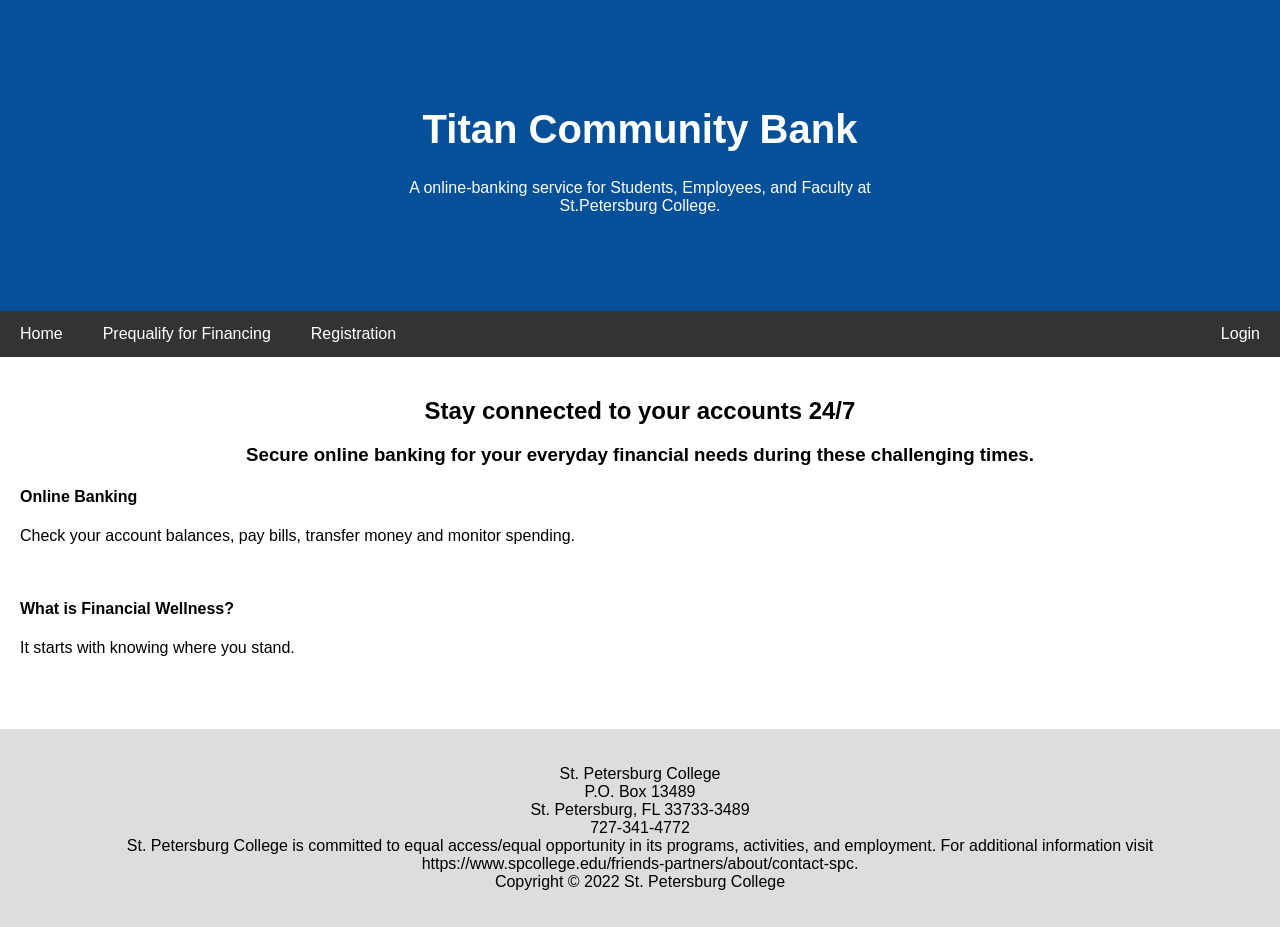
<file: assignment_5/index.html>
<!DOCTYPE html>
<html lang="en">
<head>
<title>Home</title>
<meta charset="UTF-8">
<meta name="viewport" content="width=device-width, initial-scale=1">
<link rel="stylesheet" type="text/css" href="style.css">
</head>
<body>


<div class="header">
  <h1>Titan Community Bank</h1>
  <p>A online-banking service for Students, Employees, and Faculty at <br> St.Petersburg College.</br></p>
</div>

<div class="navbar">
  <a href="index.html">Home</a>
  <a href="Prequalify.html">Prequalify for Financing</a>
  <a href="registration.html">Registration</a>
  <a href="Login.html" class="right">Login</a>

</div>
<div class="main">
<div id="ad-container"></div>

    <h2><center>Stay connected to your accounts 24/7</h2>
    <h3><center>Secure online banking for your everyday financial needs during these challenging times.</center></h3>
    <h4>Online Banking</h4>
    <p>Check your account balances, pay bills, transfer money and monitor spending.</p>
    <br>
    <h4>What is Financial Wellness?</h4>
	<p>It starts with knowing where you stand.</p>
	</br>
  <br>
</div>     
<div class="footer">
<p>St. Petersburg College<br>
P.O. Box 13489<br>
St. Petersburg, FL 33733-3489<br>
727-341-4772<br>
St. Petersburg College is committed to equal access/equal opportunity in its programs, activities, and employment. For additional information visit https://www.spcollege.edu/friends-partners/about/contact-spc.<br>
Copyright © 2022 St. Petersburg College</p>
</div>
</body>
</html>
</file>
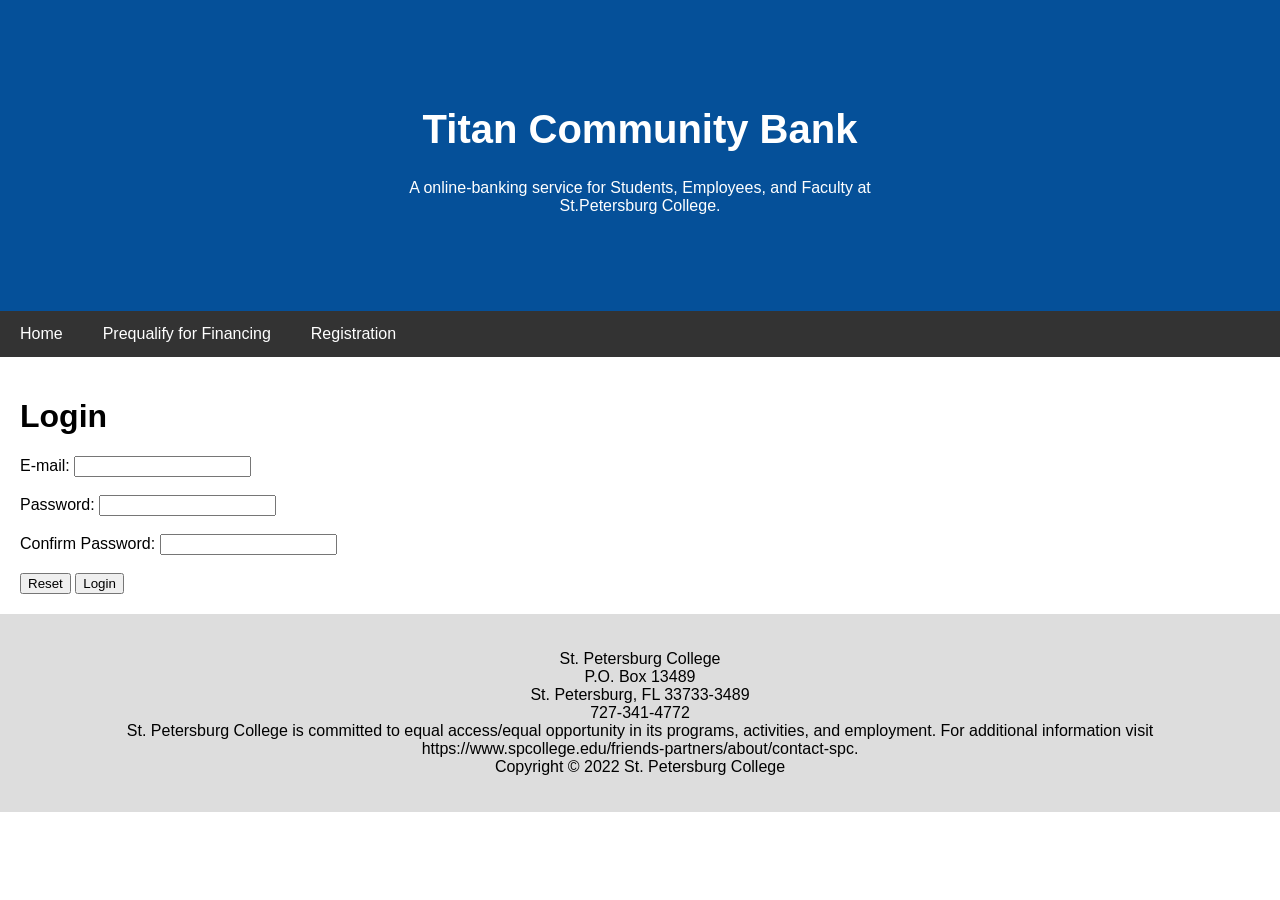
<file: assignment_5/Login.html>
<!DOCTYPE html>
<html lang="en">
<head>
<title>Login</title>
<meta charset="UTF-8">
<meta name="viewport" content="width=device-width, initial-scale=1">
<link rel="stylesheet" type="text/css" href="style.css">
</head>
<body>
<div class="header">
  <h1>Titan Community Bank</h1>
  <p>A online-banking service for Students, Employees, and Faculty at <br> St.Petersburg College.</br></p>
</div>
<div class="navbar">
  <a href="index.html">Home</a>
  <a href="Prequalify.html">Prequalify for Financing</a>
  <a href="Registration.html">Registration</a>

</div>
<div class="main">
<form action="Login.html" method="get"
  name="Login" id="Login">
<h1>Login</h1>

  E-mail: <input type="text" name="email" id="email">
  <br><br>
  Password: <input type="text" name="password1" id="password1">
  <br><br>
  Confirm Password: <input type="text" name="password2" id="password2">
  <br><br>
  <button id="reset">Reset</button>
  <button id="Login">Login</button>

</form>
</div>
  <div class="footer">
    <p>St. Petersburg College<br>
    P.O. Box 13489<br>
    St. Petersburg, FL 33733-3489<br>
    727-341-4772<br>
    St. Petersburg College is committed to equal access/equal opportunity in its programs, activities, and employment. For additional information visit https://www.spcollege.edu/friends-partners/about/contact-spc.<br>
    Copyright © 2022 St. Petersburg College</p>
    </div>
    </body>
    </html>
    <script> 
    function myFunction(){
      var email = document.forms["myForm"]["email"].value;
      var password1 = document.forms["myForm"]["password1"].value;
      var password2 = document.forms["myForm"]["password2"].value;
    }
      if (password1 == password2){
        window.location.href="spendingtrends.html";
      }
      else{
        alert("Invalid Username and Password");
      }
  
        document.getElementById('clear').addEventListener('click',() => {
        localStorage.removeItem('username')
        localStorage.removeItem('password1')
        localStorage.removeItem('password2')
        })
      </script>
</file>
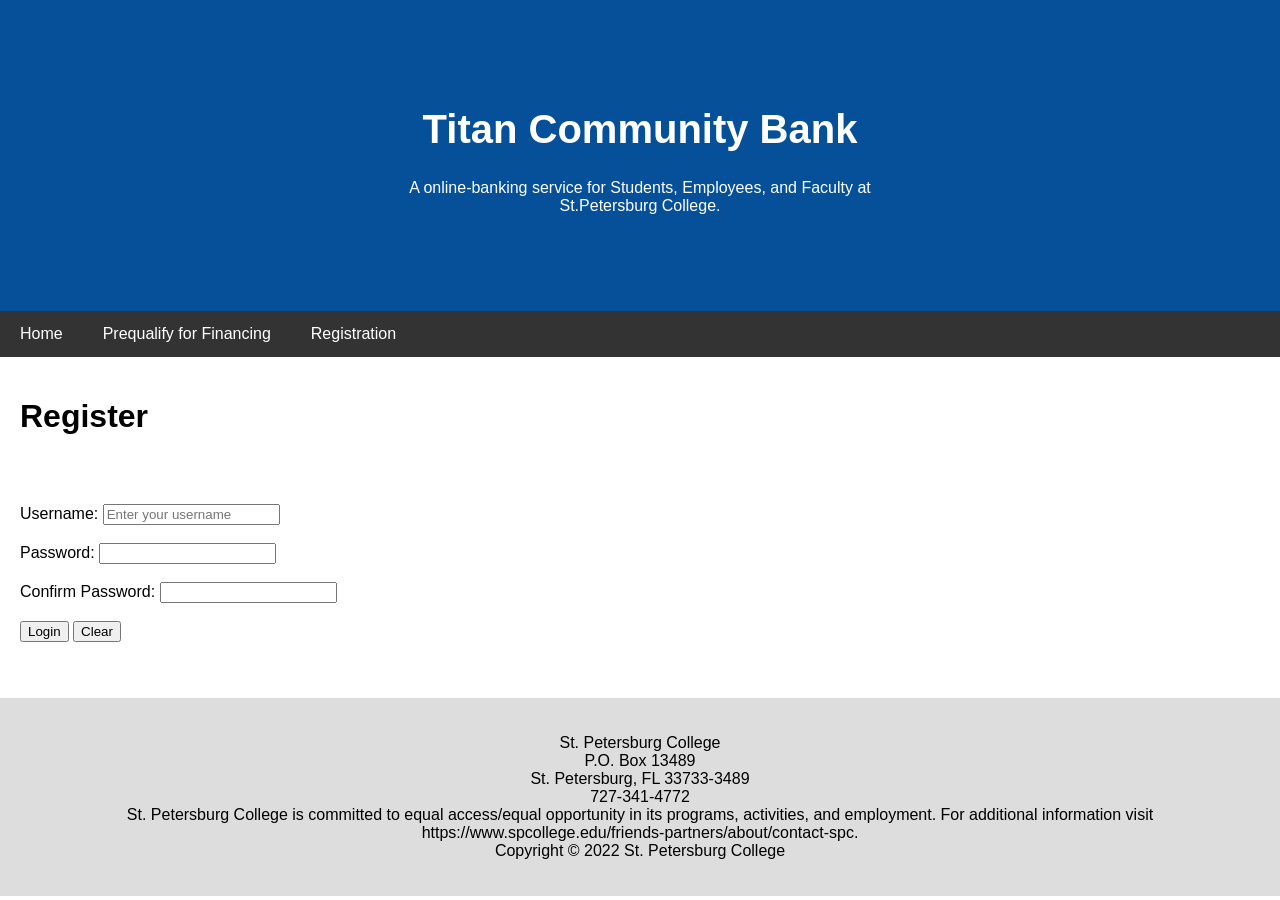
<file: assignment_5/Registration.html>
<!DOCTYPE html>
<html lang="en">
<head>
<title>Home</title>
<meta charset="UTF-8">
<meta name="viewport" content="width=device-width, initial-scale=1">
<link rel="stylesheet" type="text/css" href="style.css">
</head>
<body>

<div class="header">
  <h1>Titan Community Bank</h1>
  <p>A online-banking service for Students, Employees, and Faculty at <br> St.Petersburg College.</br></p>
</div>

<div class="navbar">
  <a href="index.html">Home</a>
  <a href="Prequalify.html">Prequalify for Financing</a>
  <a href="Registration.html">Registration</a>

</div>
<script src="js/Registration.js"></script>

<div class="main">
  <h1> Register</h1>
  <h2 id="registration_header">&nbsp;</h2>
  <table id="registration_info"></table>

  <form action="Registration.html" method="get"
  name="Registration_form" id="Regestration_form">


  Username: <input type="text" name="username" id="username" required placeholder="Enter your username">
  <br><br>
  Password: <input type="password1" name="password1">
  <br><br>
  Confirm Password: <input type="password2" name="password2">
  <br><br>
  <button id="login"> Login</button>
  <button id="clear"> Clear</button>
  </form>

    </div>

	</br>
  <br>
</div>     
<div class="footer">
<p>St. Petersburg College<br>
P.O. Box 13489<br>
St. Petersburg, FL 33733-3489<br>
727-341-4772<br>
St. Petersburg College is committed to equal access/equal opportunity in its programs, activities, and employment. For additional information visit https://www.spcollege.edu/friends-partners/about/contact-spc.<br>
Copyright © 2022 St. Petersburg College</p>
</div>
</body>
</html>
</file>
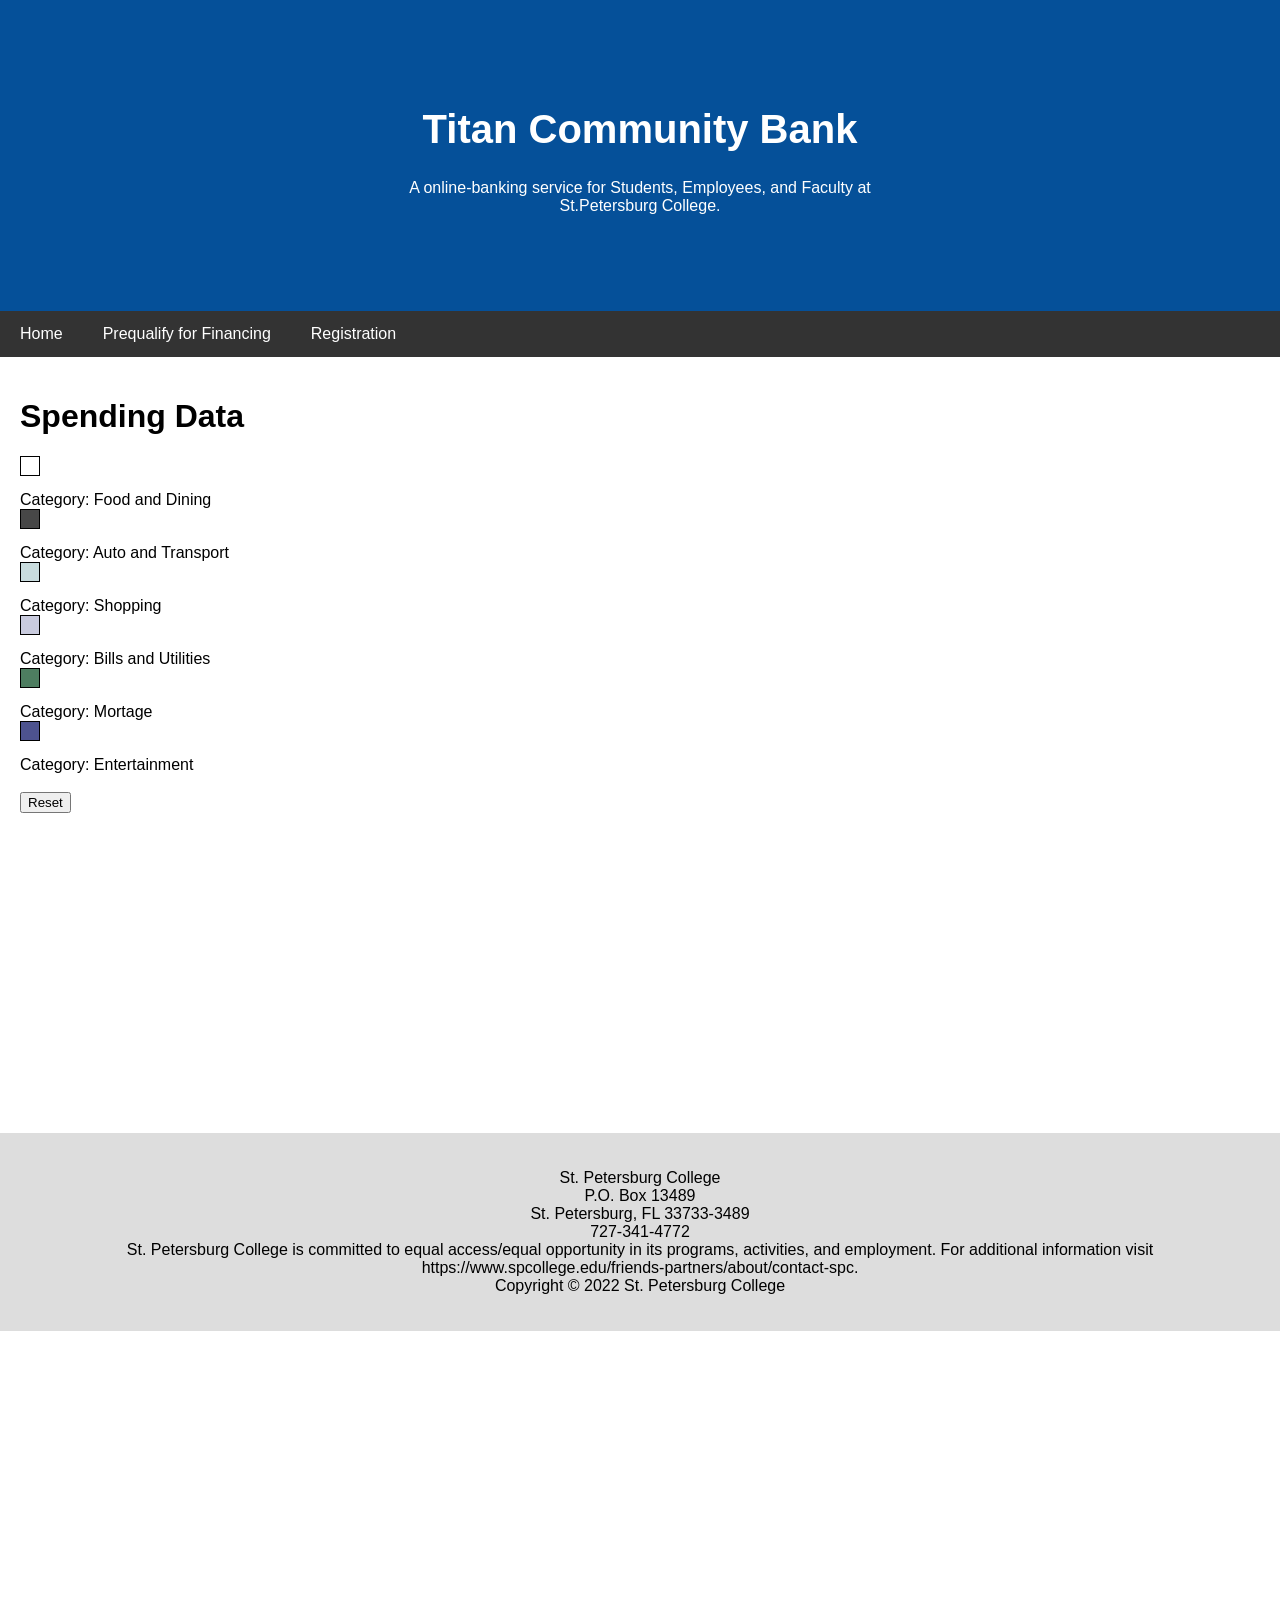
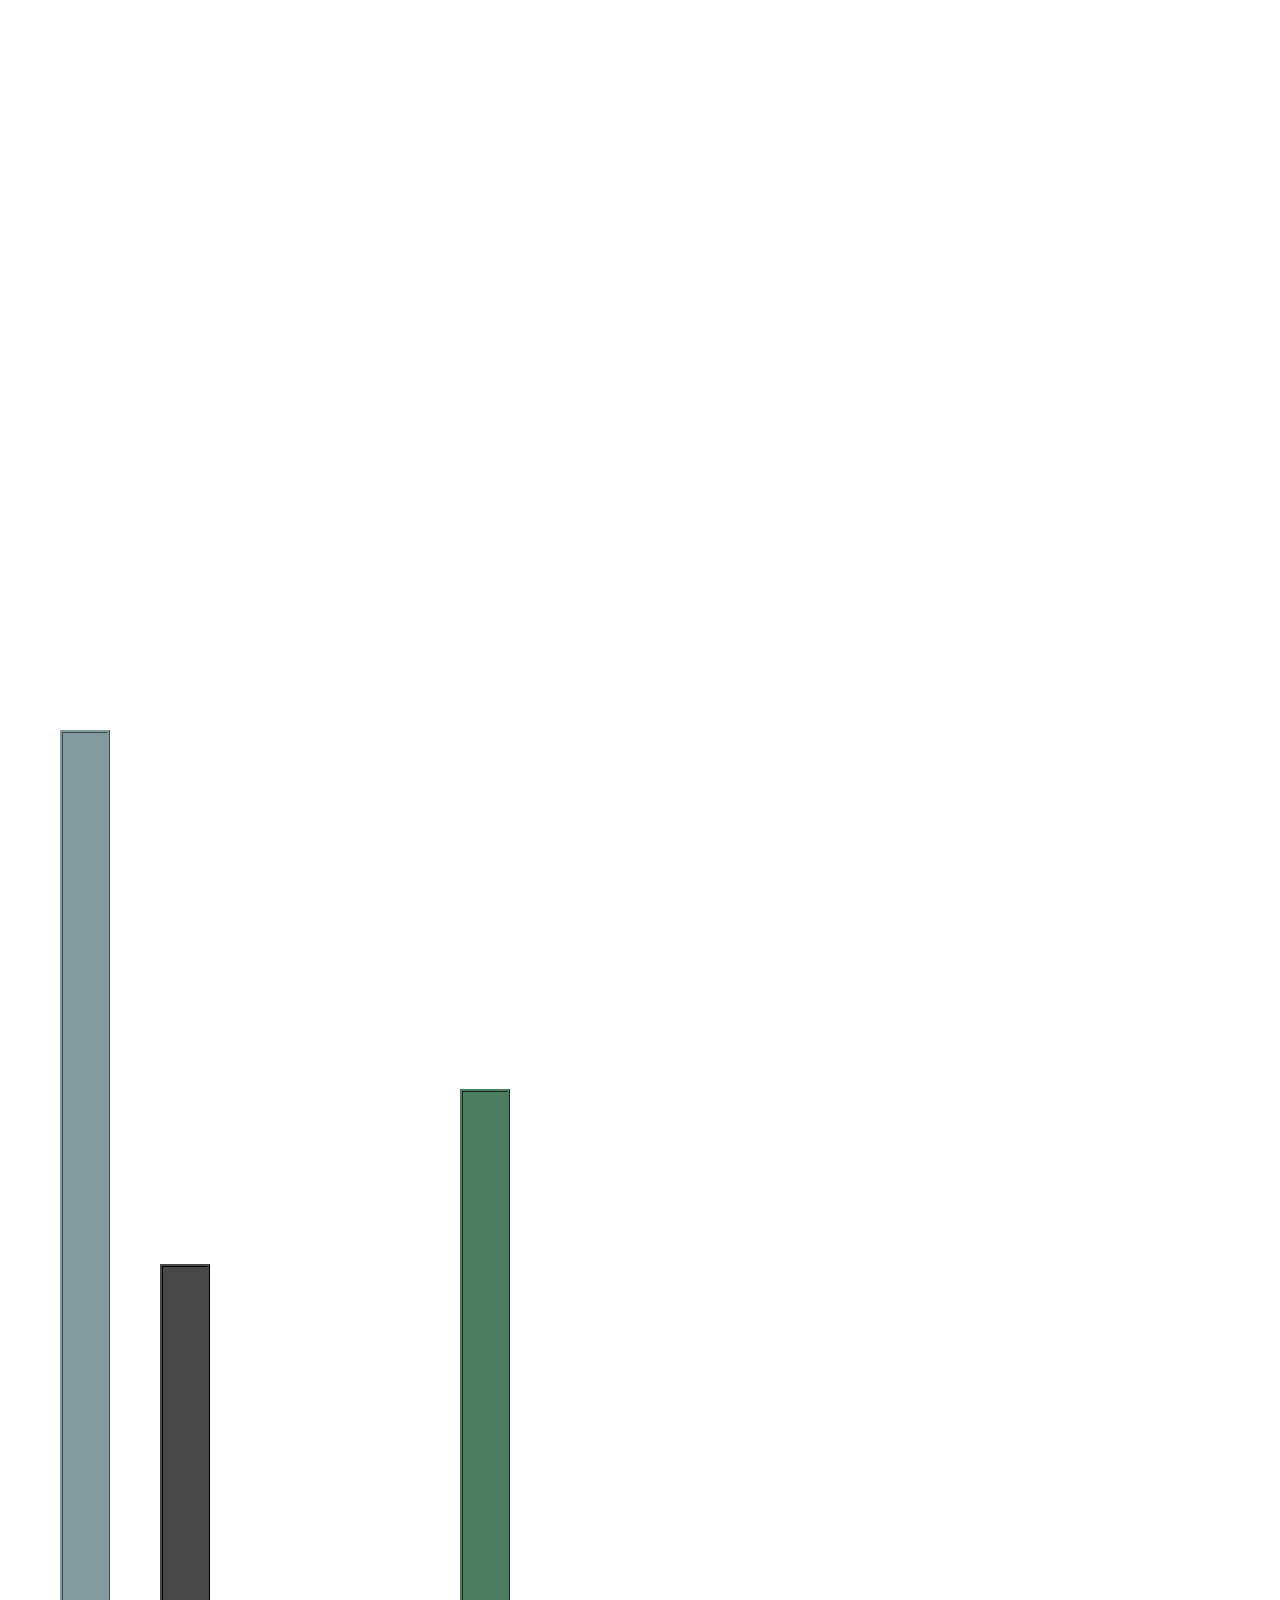
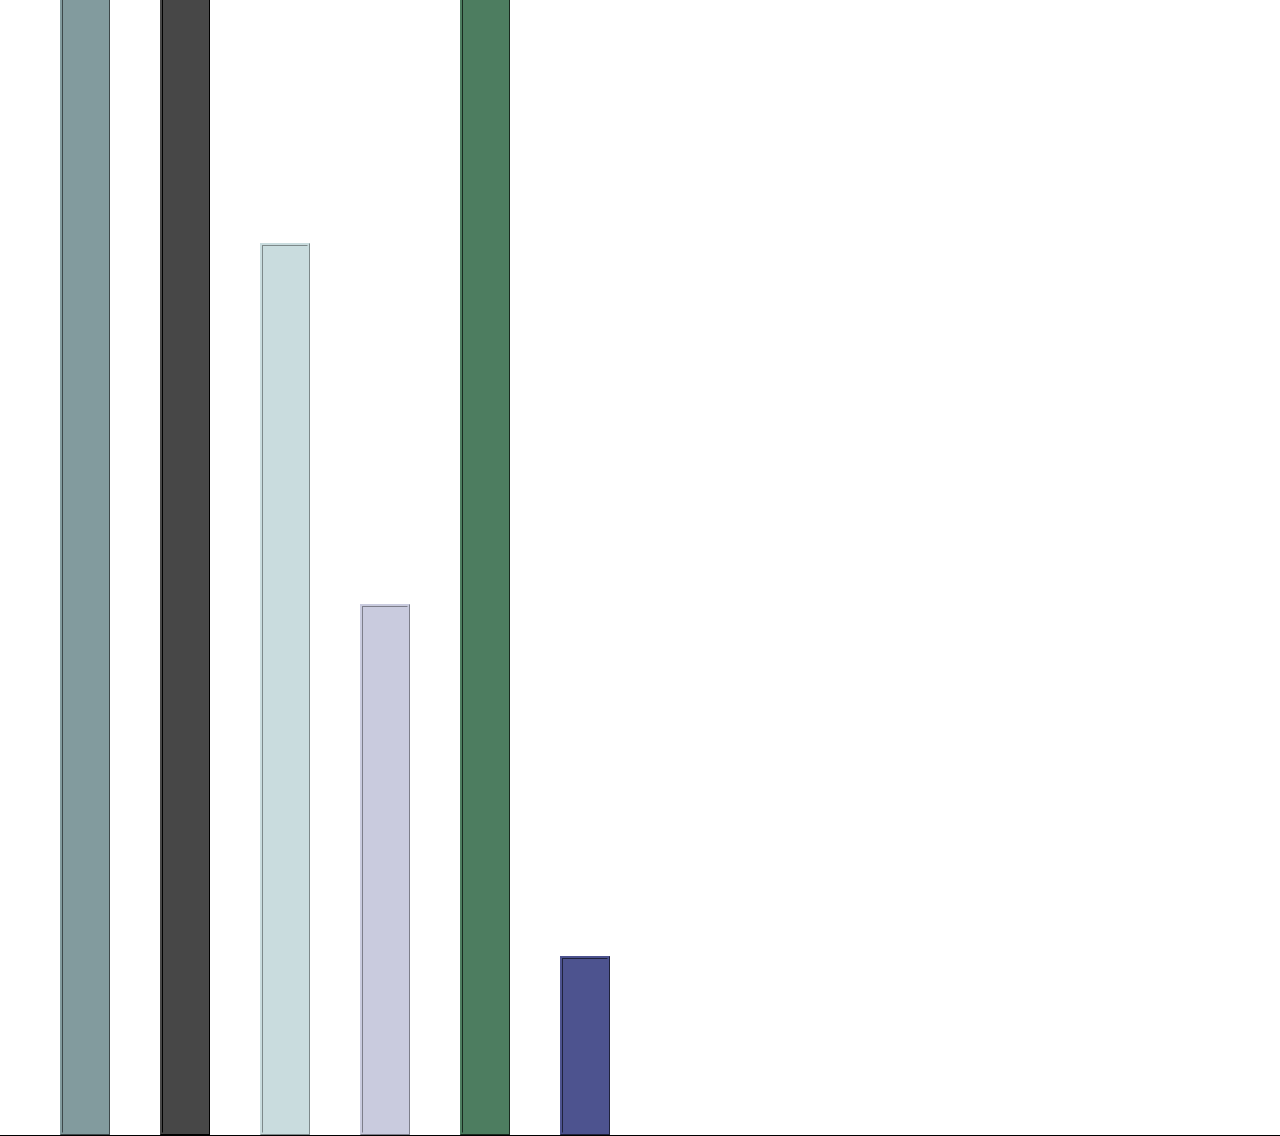
<file: assignment_5/spendingtrends.html>
<!DOCTYPE html>
<html lang="en">
<head>
<title>Login</title>
<meta charset="UTF-8">
<meta name="viewport" content="width=device-width, initial-scale=1">
<link rel="stylesheet" type="text/css" href="style.css">
</head>
<body>
<div class="header">
  <h1>Titan Community Bank</h1>
  <p>A online-banking service for Students, Employees, and Faculty at <br> St.Petersburg College.</br></p>
</div>

<div class="navbar">
  <a href="index.html">Home</a>
  <a href="Prequalify.html">Prequalify for Financing</a>
  <a href="Registration.html">Registration</a>
</div>

<div class="main">
    <form action="spendingtrends.html" method="get"
    name="spendingtrends" id="spendingtrends">
    <script src="js/spending-graph.js"></script>

    <h1>Spending Data</h1>

    <div class='box yellow'></div>Category: Food and Dining
    <div class='box grey'></div>Category: Auto and Transport
    <div class='box blue'></div>Category: Shopping
    <div class='box purple'></div>Category: Bills and Utilities
    <div class='box olivegreen'></div>Category: Mortage
    <div class='box darkpurple'></div>Category: Entertainment
<br><br>
    <button id="reset">Reset</button>
</body>
</div>

<body>
  <div id="chartDiv" style="width:50%; height:300px; margin:0 auto;"></div>
</body>

  <div class="footer">
    <p>St. Petersburg College<br>
    P.O. Box 13489<br>
    St. Petersburg, FL 33733-3489<br>
    727-341-4772<br>
    St. Petersburg College is committed to equal access/equal opportunity in its programs, activities, and employment. For additional information visit https://www.spcollege.edu/friends-partners/about/contact-spc.<br>
    Copyright © 2022 St. Petersburg College</p>
    </div>
    </html>
</file>
<file: assignment_5/style.css>
* {
  box-sizing: border-box;
}

/* Style the body */
body {
  font-family: Arial, Helvetica, sans-serif;
  margin: 0;
}

/* Header/logo Title */
.header {
  padding: 80px;
  text-align: center;
  background: #055099;
  color: white;
}

/* Increase the font size of the heading */
.header h1 {
  font-size: 40px;
}

/* Sticky navbar - toggles between relative and fixed, depending on the scroll position. It is positioned relative until a given offset position is met in the viewport - then it "sticks" in place (like position:fixed). The sticky value is not supported in IE or Edge 15 and earlier versions. However, for these versions the navbar will inherit default position */
.navbar {
  overflow: hidden;
  background-color: #333;
  position: sticky;
  position: -webkit-sticky;
  top: 0;
}

/* Style the navigation bar links */
.navbar a {
  float: left;
  display: block;
  color: white;
  text-align: center;
  padding: 14px 20px;
  text-decoration: none;
}

/* Right-aligned link */
.navbar a.right {
  float: right;
}

/* Change color on hover */
.navbar a:hover {
  background-color: #ddd;
  color: black;
}

/* Active/current link */
.navbar a.active {
  background-color: #666;
  color: white;
}

/* Column container */
.row {  
  display: -ms-flexbox; /* IE10 */
  display: flex;
  -ms-flex-wrap: wrap; /* IE10 */
  flex-wrap: wrap;
}

.box {
  height:20px;
  width:20px;
  margin-bottom:15px;
  border: 1px solid black;
}
.green{
  background-color:#829b9e;
}

.grey{
  background-color:#474747;
}
.blue{
  background-color:#c9dcde;
}
.purple{
  background-color:#c9cbde;
}
.olivegreen{
  background-color:#4d7d60;
}
.darkpurple{
  background-color:#4d538f;
}
/* Main column */
.main {   
  -ms-flex: 70%; /* IE10 */
  flex: 70%;
  background-color: white;
  padding: 20px;
}

.ad-container {
	height: 250px;
	width: 300px;
}

.ad-container img {
	border: 0;
}



.error {
  color: red;
}
	
/* Footer */
.footer {
  padding: 20px;
  text-align: center;
  background: #ddd;
}

/* Responsive layout - when the screen is less than 700px wide, make the two columns stack on top of each other instead of next to each other */
@media screen and (max-width: 700px) {
  .row {   
    flex-direction: column;
  }
}

/* Responsive layout - when the screen is less than 400px wide, make the navigation links stack on top of each other instead of next to each other */
@media screen and (max-width: 400px) {
  .navbar a {
    float: none;
    width: 100%;
  }
}
</file>
